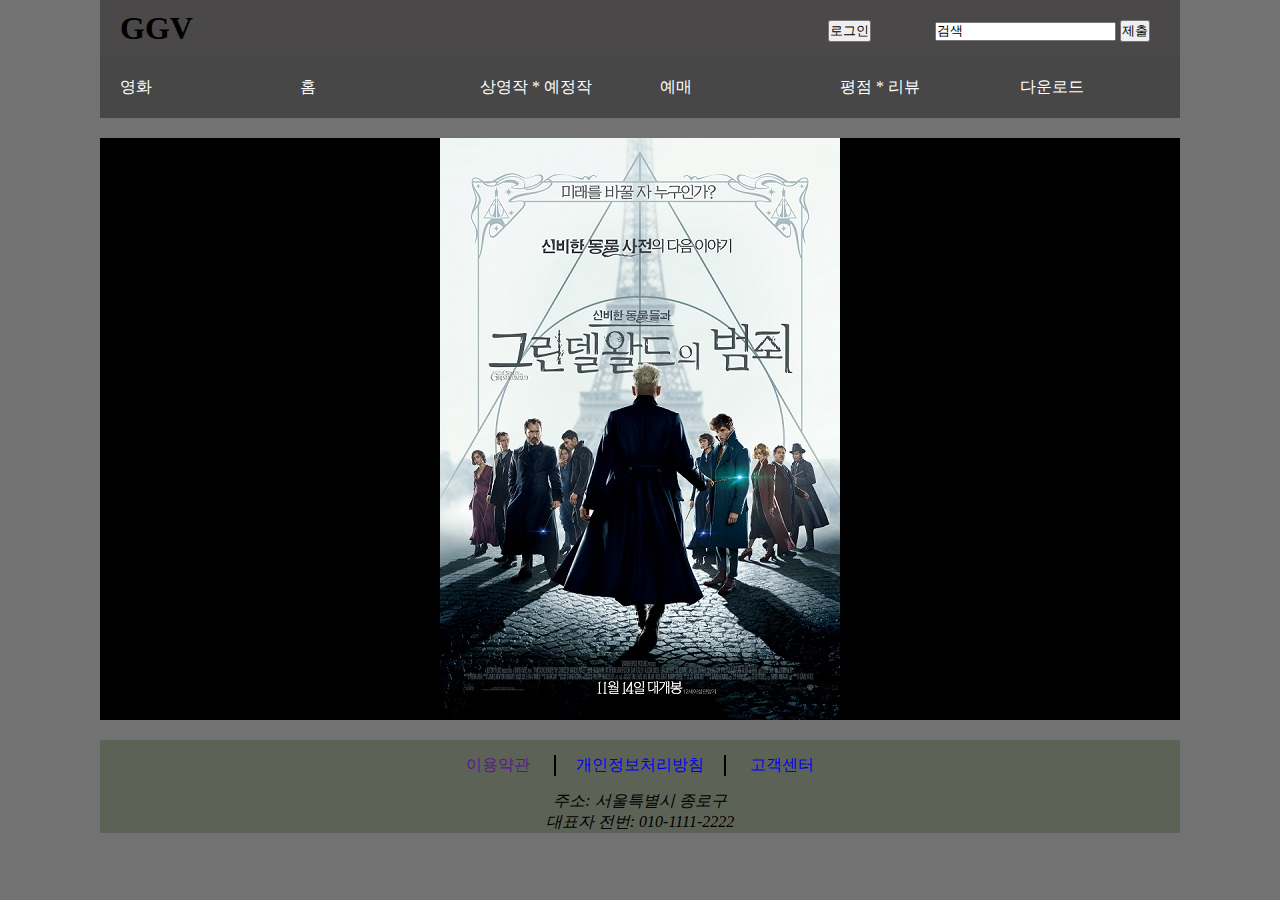
<file: Reservation/index.html>
<html>
    <head>
        <meta charset="UTF-8">
        <title>영화 예매 페이지</title>
        <link rel="stylesheet" href="./css/main.css">
        <!-- 
            HTML도 CSS, JS처럼 불러오자!
            참고: https://www.html5rocks.com/ko/tutorials/webcomponents/imports/
            참고: http://beableto.tistory.com/entry/html-in-html-html%EC%97%90%EC%84%9C-html%EC%9D%84-%EB%B6%88%EB%9F%AC%EC%98%A4%EC%9E%90
        -->
        <link rel="import" href="./List.html">
        <script type="text/javascript">
            /*This is a sample code to import HTML files. */
            /*There is an error when you access to local file system.

            function  supportsImports(){
                return 'import' in document.createElement('link');
            }
            
            
            if(supportsImports()){
                let sectionCotainer = document.querySelector("#main-section .secction-wrap");
            
                let link = document.createElement('link');
                link.rel='import';
                link.href="./List.html";
                link.onload=function(e){
                    
                    let loadHtmlFile=this.import.querySelector('html');
                    let sectionContainer=document.querySelector("#main-section .section-wrap");
                    sectionContainer.appendChild(loadHtmlFile.cloneNode(true));
                }
            }else{
                alert("Link Import를 지원하지 않습니다.");
            }
            */
        </script>
        <script></script>
        </head>
    <body>
        <div id="main-wrap">
        <!-- 상단 (로고, 로그인, 검색)-->
        <header id="main-header">
            <div class="main-title">
                <h1>GGV</h1>
            </div>
            <div class="main-option">
                <ul>
                    <li><input type="button" value="로그인"/></li>
                    <li>
                        <input value="검색"/>
                        <input type="button" value="제출"/>
                    </li>
                </ul>
            </div>
        </header>
        
        <!-- 상단 메뉴 -->
        <nav id="main-navigation">
            <ul>
                <!-- JavaScript로 Tab UI 적용-->
                <li><a href="#">영화</a></li>
                <li><a href="#">홈</a></li>
                <li>
                    <a href="#" class="nav-btn">상영작 * 예정작</a>
                    <div class="dropDown-contents">
                            <a href="#">현재 상영영화</a>
                            <a href="#">개봉 예정영화</a>
                            <a href="#">TV/DVD 영화</a>
                            <a href="#">예고편</a>
                    </div>
                </li>
                <li>
                    <a href="#">예매</a>
                    <div class="dropDown-contents">
                            <a href="#">현재 상영영화</a>
                            <a href="#">개봉 예정영화</a>
                            <a href="#">TV/DVD 영화</a>
                            <a href="#">예고편</a>
                    </div>
                </li>
                <li><a href="#">평점 * 리뷰</a></li>
                <li><a href="#">다운로드</a></li>
            </ul>
        </nav>

        <!-- 본문 내용-->
        <section id="main-section">
            <!-- 슬라이더 -->
            <div class="slider-wrap">
                <div class="slider">
                    <div class="slider-canvas">
                        <img src="./sample/imgs/movie_image.jpg" alt="">
                    </div>
                </div>
            </div>

            <!-- 탭에 따라서 내용이 표시되는 곳-->
            
<!-- 탭에 따라서 내용이 표시되는 곳-->
<!-- 테이블로 영화 정보를 변경해보도록 해보세요. 프로젝트 개요서 참고-->
            <div class="section-wrap">
            </div>
            
        </section>

        <!-- 사이트 정보-->
        <footer id="main-footer">
            <div class="site-info">
                <div class="site-info-link">
                    <div class="link-wrap">
                            <ul>
                                    <li><a href="">이용약관</a></li>
                                    <li><a href="#">개인정보처리방침</a></li>
                                    <li><a href="#">고객센터</a></li>
                                </ul>
                    </div>
                </div>
                <div class="site-info-address">
                    <address class="site-info-location">주소: 서울특별시 종로구</address>
                    <address class="site-info-number">대표자 전번: 010-1111-2222</address>
                </div>
            </div>
        </footer>
        </div>

        <script>
            let link = document.querySelector("link[rel='import']");
            let content = link.import;
            
            console.log(link);
            console.log(content);
            let sectionWrap = content.querySelector(".movie-list-wrapper");
            let sectionContainer = document.querySelector("#main-section .section-wrap");

            sectionContainer.appendChild(sectionWrap.cloneNode(true));
        </script>
    </body>
</html>
</file>
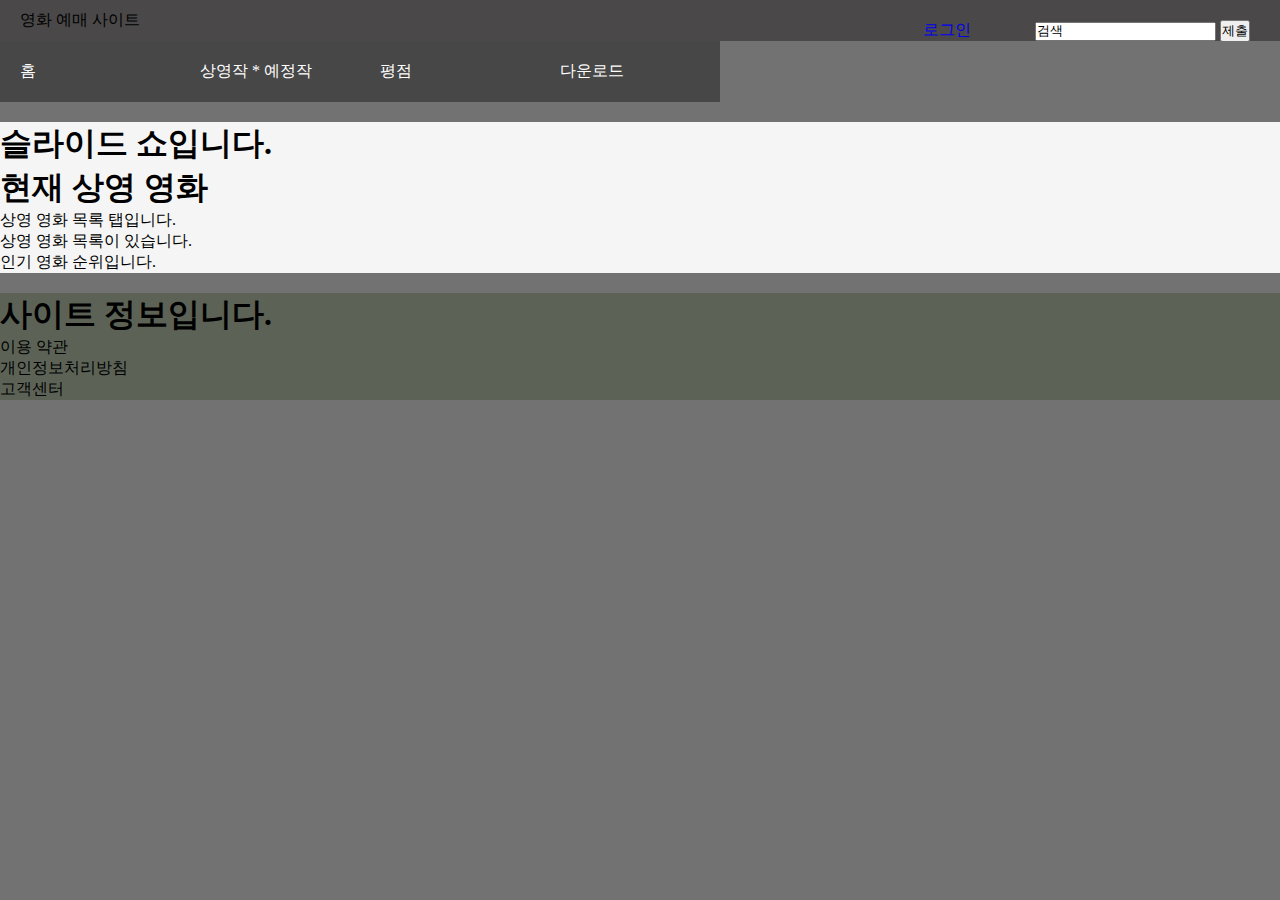
<file: Reservation/main.html>
<html>
    <head>
        <meta charset="UTF-8">
        <title>영화 예매 페이지</title>
        <link rel="stylesheet" href="./css/main.css">
    </head>
    <body>
        <!-- 상단 (로고, 로그인, 검색)-->
        <header id="main-header">
            <div class="main-title">영화 예매 사이트</div>
            <div class="main-option">
                <ul>
                    <li><a href="#">로그인</a></li>
                    <li>
                        <input value="검색"/>
                        <input type="button" value="제출"/>
                    </li>
                </ul>
            </div>
        </header>
        <!-- 상단 메뉴 -->
        <nav id="main-navigation">
            <ul>
                <li><a href="#">홈</a></li>
                <li><a href="#">상영작 * 예정작</a></li>
                <li><a href="#">평점</a></li>
                <li><a href="#">다운로드</a></li>
            </ul>
        </nav>
        <!-- 본문 내용-->
        <section id="main-section">
            <div class="wrap">
                <div class="slider">
                    <h1>슬라이드 쇼입니다.</h1>
                </div>
                <div class="movie-list-wrapper">
                    <h1>현재 상영 영화</h1>
                    <div class="movie-list-tab">상영 영화 목록 탭입니다.</div>
                    <div class="movie-list">상영 영화 목록이 있습니다.</div>
                    <div class="movie-chart">인기 영화 순위입니다.</div>
                </div>
            </div>
        </section>
        <!-- 사이트 정보-->
        <footer id="main-footer">
            <div class="site-info">
                <h1>사이트 정보입니다.</h1>
                <div class="site-info-link">
                    <ul>
                        <li>이용 약관</li>
                        <li>개인정보처리방침</li>
                        <li>고객센터</li>
                    </ul>
                </div>
            </div>
        </footer>
    </body>
</html>
</file>
<file: Reservation/css/main.css>
/*Import 구문 예제*/
/*https://www.w3schools.com/cssref/pr_import_rule.asp*/
@import url('./List.css');

*{
    margin:0px;
    padding:0px;
    
}

ul{
    list-style-type: none;
}

a{
    text-decoration: none;
}

body{
    background-color: #727272;
}

#main-wrap{
    width: 1080px;
    margin: 0 auto;
}

#main-header{
    position: relative;
    overflow: hidden;
    background-color: #4a4848;
}

#main-header .main-title{
    float:left;
    padding: 10px;
    margin-left: 10px;
}

#main-header .main-option{
    position: absolute;
    top:0px;
    right:0px;
}

#main-header .main-option ul > li{
    display: inline-block;
    padding: 20px;
    margin: 0 10px;
}

/*Navigation*/

#main-navigation {
    margin: 0px 0px 20px 0px;
}

#main-navigation ul{
    overflow: hidden;
}

#main-navigation ul li{
    float:left;
    box-sizing: border-box;
    width: 180px;
}

#main-navigation ul li > a{
    /*a 태그는 기본적으로 inline 태그이므로, 
    width 값 적용을 위해 block으로 바꿈*/
    display: block;
    box-sizing: border-box;
    width:100%;
    padding:20px;
    color:white;

    background-color: #474747;
}

/*
드롭 다운 메뉴 ***** position에 대한 이해 필요
참고: https://www.w3schools.com/howto/howto_css_dropdown.asp

박스 쉐도우잉
참고: https://www.w3schools.com/cssref/css3_pr_box-shadow.asp
*/


#main-navigation ul li .dropDown-contents{
    position: absolute;
    display: none;
    background-color: #474747;

    box-sizing: border-box;
    box-shadow: 5px 10px 30px;
    width: 180px;
}

#main-navigation .dropDown-contents > a{
    display: block;
    color: white;
    padding:20px;
}

#main-navigation .dropDown-contents > a:hover{
    background-color: #7a7979;
}

#main-navigation ul > li:hover .dropDown-contents{
    display: block;
}
/*Section*/
#main-section{
    background-color: whitesmoke;
}

#main-section .section-wrap{
    padding: 0px 20px;
}

/*슬라이더 쇼 샘플입니다. 슬라이더 구현시 변경해야 합니다.*/
#main-section .slider-wrap .slider{
    width:100%;
    background-color: black;
}

#main-section .slider-wrap .slider .slider-canvas{
    width: 75%;
    margin: 0 auto;
    text-align: center;
}

/*Footer*/
#main-footer{
    background-color: #5c6356;
    margin:20px 0px;
}

#main-footer .site-info .link-wrap{
    width:100%;
    text-align: center;
    padding: 15px 0px;
}

#main-footer .site-info .link-wrap ul{
    display: inline;
}

#main-footer .site-info .link-wrap ul > li{
      display: inline-block;
      margin: 0px 10px;
}

#main-footer .site-info .link-wrap ul > li:nth-child(2){
    padding:0px 20px;
    border-left: 2px solid black;
    border-right: 2px solid black;
}

#main-footer .site-info-address{
    text-align: center;
}
</file>
